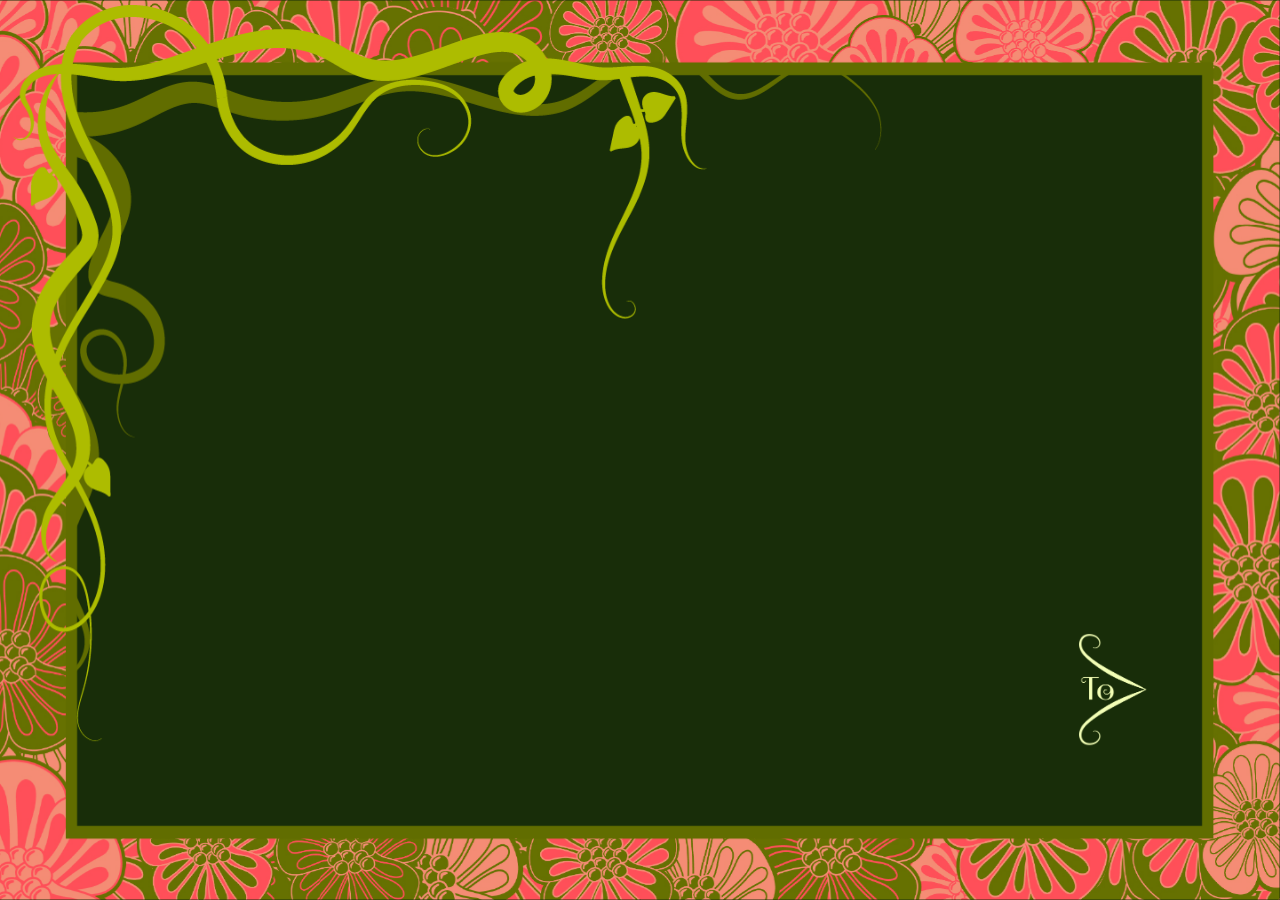
<file: index.html>
<!DOCTYPE html>
<!--[if lt IE 7]>      <html class="no-js lt-ie9 lt-ie8 lt-ie7"> <![endif]-->
<!--[if IE 7]>         <html class="no-js lt-ie9 lt-ie8"> <![endif]-->
<!--[if IE 8]>         <html class="no-js lt-ie9"> <![endif]-->
<!--[if gt IE 8]>      <html class="no-js"> <!--<![endif]-->
<html>
    <head>
        <meta charset="utf-8">
        <meta http-equiv="X-UA-Compatible" content="IE=edge">
        <title>from blossom</title>
        <meta name="description" content="">
        <meta name="viewport" content="width=device-width, initial-scale=1">
        <link rel="stylesheet" href="css/style.css">
    </head>
    <body>

<div id="hey">

<h2>Excerpt from</h2>
        <h1>
           "From Blossoms"
        </h1>

        <h2>by Li-Young Lee</h2>
        <div id="text">

        <div id="one">
        <p>O, to take what we love inside,</p>
        <p>to carry within us an orchard, to eat</p>
        <p>not only the skin, but the shade,</p>
        <p>not only the sugar, but the days, to hold</p>
        <p>the fruit in our hands, adore it, then bite into</p>
        <p>the round jubilance of peach.</p>
        </div>

        <div id="two">
        <p>There are days we live</p>
        <p>as if death were nowhere</p>
        <p>in the background; from joy</p>
        <p>to joy to joy, from wing to wing,</p>
        <p>from blossom to blossom to</p>
        <p>impossible blossom, to sweet impossible blossom.</p>
        </div>


          </div>
        </div>


    <div id="navugh">
        <a href="sketch1/sketch1.html"><img src="assets/to.png" id="left"></a>
    </div>

  

</div>




        <div class="frame">
            <img src="assets/screenfull.png">
          </div>

        </body>


</html>
</file>
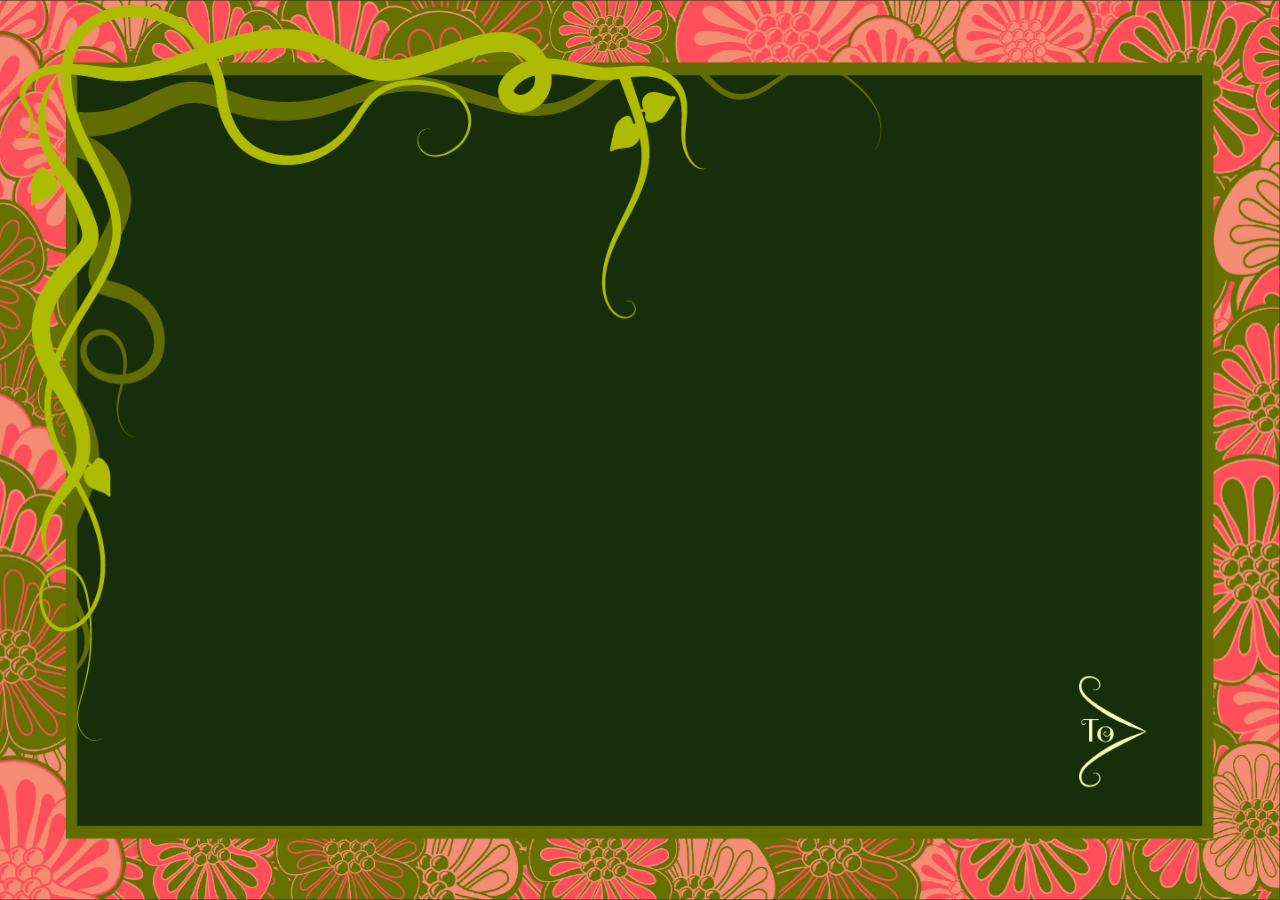
<file: about.html>
<!DOCTYPE html>
<!--[if lt IE 7]>      <html class="no-js lt-ie9 lt-ie8 lt-ie7"> <![endif]-->
<!--[if IE 7]>         <html class="no-js lt-ie9 lt-ie8"> <![endif]-->
<!--[if IE 8]>         <html class="no-js lt-ie9"> <![endif]-->
<!--[if gt IE 8]>      <html class="no-js"> <!--<![endif]-->
<html>
    <head>
        <meta charset="utf-8">
        <meta http-equiv="X-UA-Compatible" content="IE=edge">
        <title>from blossom</title>
        <meta name="description" content="">
        <meta name="viewport" content="width=device-width, initial-scale=1">
        <link rel="stylesheet" href="css/style.css">
    </head>
    <body>



<div id="yatext">


<div id="pp">
<pp>
    I first heard the poem “From Blossoms” in  a creative writing class when the professor read it aloud. The professor had previously told us that poetry conveys what other literature styles can’t, and I didn’t understand. Then he read this poem aloud and the last three beats left me a little misty-eyed… totally caught me by surprise. My website is inspired by the build up of rhythm those three beats create. </p>            </div>
</div>
          
<div id="f">
<div id="navugh">
    <a href="index.html"><img src="assets/to.png" id="left"></a>
</div>
</div>



    <div class="frame">
        <img src="assets/screenfull.png">
      </div>

    </div>


    </body>
    </html>
</file>
<file: css/style.css>
@import url('https://fonts.googleapis.com/css2?family=Spirax&display=swap');
@import url('https://fonts.googleapis.com/css2?family=Goudy+Bookletter+1911&display=swap');
body{
    background-color: #182D09;
    color: #F3FFB6;/*
   background-image: url("../assets/screenfull.png");
    background-repeat: no-repeat;*/
    
}




h1{
    font-family: "Spirax", system-ui;
    font-weight: 400;
    font-style: normal;
    font-size: 64px;
    margin:0;
    margin-left:8%;
    margin-bottom: 0;


    

}


h2{
    font-family: "Spirax", system-ui;
    font-weight: 400;
    font-style: normal;
    font-size: 35px;
    margin:0;
    margin-left:10%;
    margin-top:0;
    
}

#yatext{
  margin-top:20%;
}

#hey{
  margin-top:15%;

}
p{
    font-family: "Goudy Bookletter 1911", serif;
    font-weight: 400;
    font-style: normal;
    line-height: .3;
    font-size:27px;

}

#pp{
  line-height: 1.5;
  width: 70%;
  font-size:30px;
  margin: 0;
  font-family: "Goudy Bookletter 1911", serif;
  font-weight: 400;
  font-style: normal;
  margin: auto;
  margin-bottom: 12%;
}





#text{
    display: flex;
    justify-content: column;
    margin-left: 5%;
   margin-bottom: 5%;
    margin-top: 0.5%;
    gap: 60px;
  
}




  #nav {
    position: absolute;
   margin-left: 73vw;
   margin-top: 65vh;
    z-index: 1000000;
  }

  #navugh{
    position: absolute;
    z-index: 1000000;
    margin-left: 73vw;

  }
  
  #left {
    width:100px;
    height: auto;
  }




/*chat gtp: i asked "how to get frame image be above everyything html css"*/


.frame {
  position: fixed; 
  top: 0; 
  left: 0; 
  width: 100vw;    
  height: 100vh;  
  pointer-events: none; 
  z-index: 9999; 
  overflow: hidden; 
}

.frame img {
  width: 100%;
  height: 100%;
  object-fit: /*cover*/ fill;
}



/*end of chat gtp*/


h3{
    position:fixed;
    left:50%;
    bottom:20px;
}

body {
    display:block;
    
    z-index:1;
    margin-left:145px;
    margin-top:82.5px;

}


#sk{
  display: flex;
  justify-content: center;
  align-items: center;   
}


#sketch{
  margin:auto;
}
</file>
